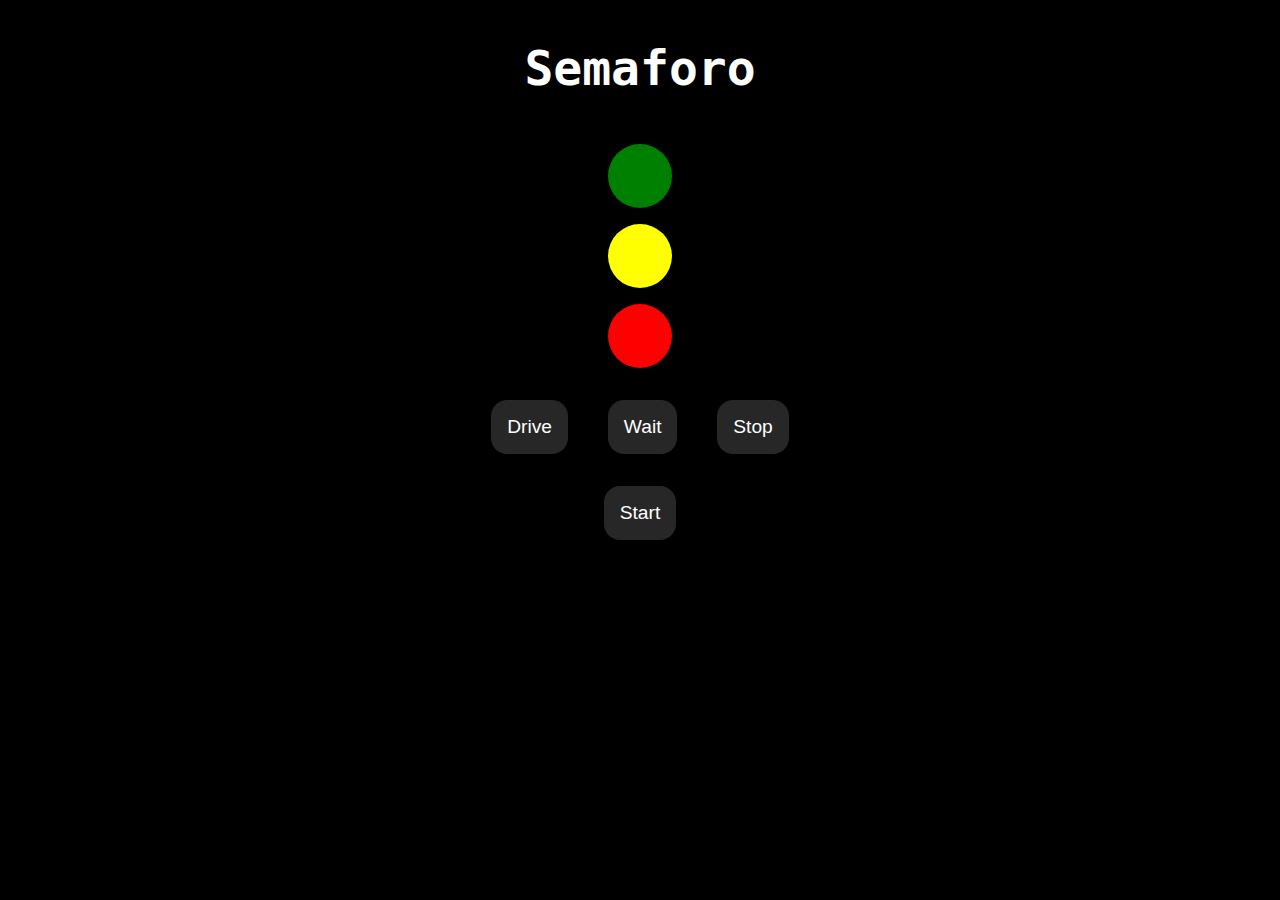
<file: index.html>
<!DOCTYPE html>
<html lang="en">
<head>
    <meta charset="UTF-8">
    <meta name="viewport" content="width=device-width, initial-scale=1.0">
    <title>Semaforo</title>
    <link rel="stylesheet" href="./styles.css">
</head>
<body>
    <h1 class="title">Semaforo</h1>
    <div class="semaforo">
        <div id="verde" class="luz"></div>
        <div id="amarillo" class="luz"></div>
        <div id="rojo" class="luz"></div>
    </div>
    <div class="botones">
        <button id="green" class="boton">Drive</button>
    
        <button id="yellow" class="boton">Wait</button>
        <button id="red" class="boton">Stop</button>

    </div>
    <button class="boton" onclick="turnOn()">Start</button>

</body>
<script src="./index.js"></script>
</html>
</file>
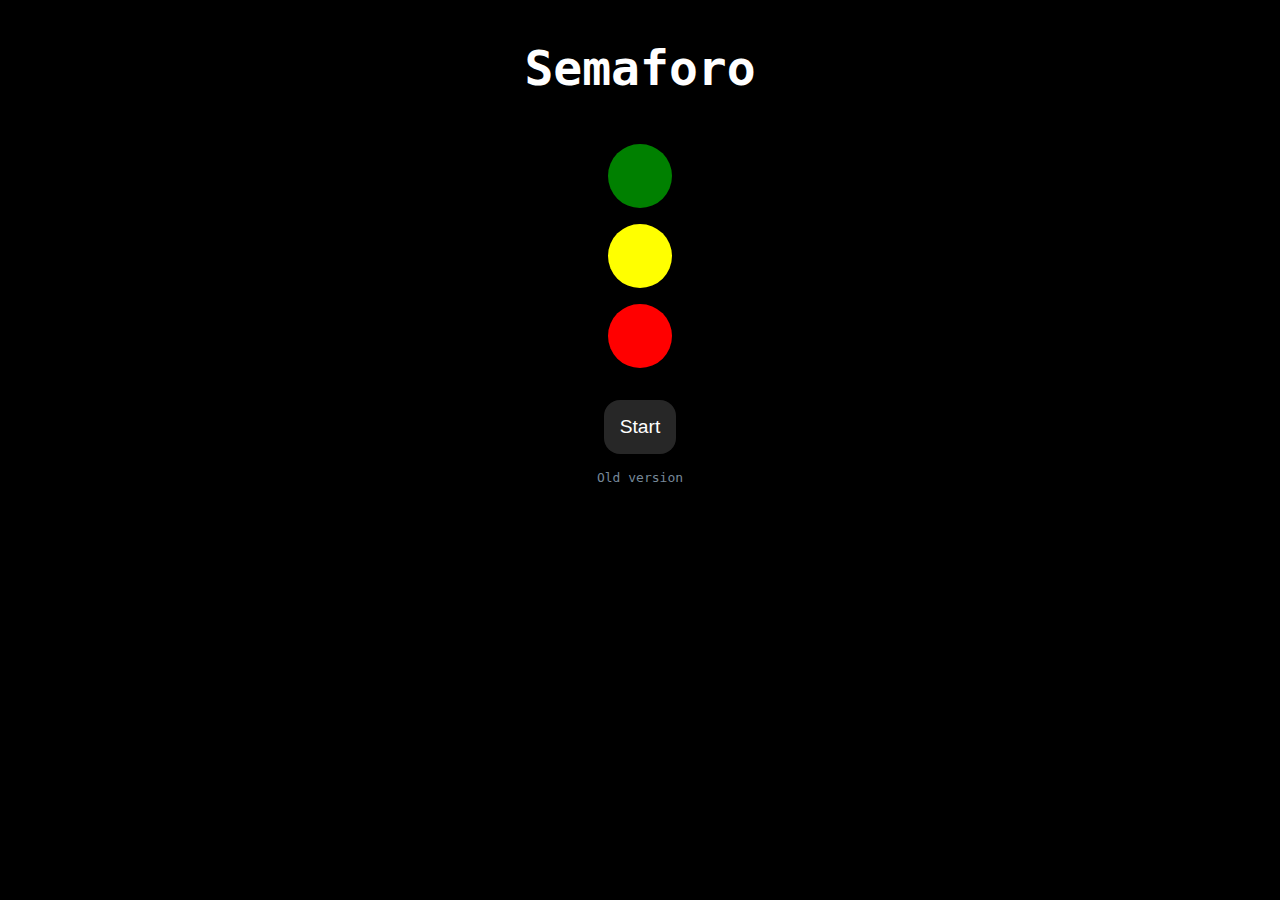
<file: version2/version2.html>
<!DOCTYPE html>
<html lang="en">
<head>
    <meta charset="UTF-8">
    <meta name="viewport" content="width=device-width, initial-scale=1.0">
    <title>Semaforo</title>
    <link rel="stylesheet" href="./styles.css">
</head>
<body>
    <h1 class="title">Semaforo</h1>
    <div class="semaforo">
        <div id="verde" class="luz"></div>
        <div id="amarillo" class="luz"></div>
        <div id="rojo" class="luz"></div>
    </div>

    <button class="boton" id="start">Start</button>
    <a href="../index.html" class="enlace">Old version</a>

</body>
<script src="./index.js"></script>
</html>
</file>
<file: styles.css>
body {
    background-color: black;
    color: white;
    font-family: monospace;
    display: flex;
    justify-content: center;
    align-items: center;
    flex-direction: column;
}

.title {
    font-size: 3rem;
}

#verde {
    width: 2rem;
    height: 2rem;
    padding: 1rem;
    margin: 1rem;
    border-radius: 50%;
    background-color: green;
    transition: background-color 0.5s ease;
}

#rojo {
    width: 2rem;
    height: 2rem;
    padding: 1rem;
    margin: 1rem;
    border-radius: 50%;
    background-color: red;
    transition: background-color 0.5s ease;
}

#amarillo {
    width: 2rem;
    height: 2rem;
    padding: 1rem;
    margin: 1rem;
    border-radius: 50%;
    background-color: yellow;
    transition: background-color 0.5s ease;
}

.boton {
    margin: 1rem;
    padding: 1rem;
    border: none;
    border-radius: 1rem;
    background-color: rgb(39, 39, 39);
    color: white;
    font-size: 1.2rem;
}

.boton:hover {
    background-color: hotpink;
}
</file>
<file: version2/styles.css>
body {
    background-color: black;
    color: white;
    font-family: monospace;
    display: flex;
    justify-content: center;
    align-items: center;
    flex-direction: column;
}

.title {
    font-size: 3rem;
}

#verde {
    width: 2rem;
    height: 2rem;
    padding: 1rem;
    margin: 1rem;
    border-radius: 50%;
    background-color: green;
    transition: background-color 0.5s ease;
}

#rojo {
    width: 2rem;
    height: 2rem;
    padding: 1rem;
    margin: 1rem;
    border-radius: 50%;
    background-color: red;
    transition: background-color 0.5s ease;
}

#amarillo {
    width: 2rem;
    height: 2rem;
    padding: 1rem;
    margin: 1rem;
    border-radius: 50%;
    background-color: yellow;
    transition: background-color 0.5s ease;
}

.boton {
    margin: 1rem;
    padding: 1rem;
    border: none;
    border-radius: 1rem;
    background-color: rgb(39, 39, 39);
    color: white;
    font-size: 1.2rem;
}

.boton:hover {
    background-color: rgb(255, 255, 255);
    color: rgb(99, 99, 99);
}

.enlace {
    color: lightslategrey;
    text-decoration: none;
}

.enlace:hover {
    color: white;
}
</file>
